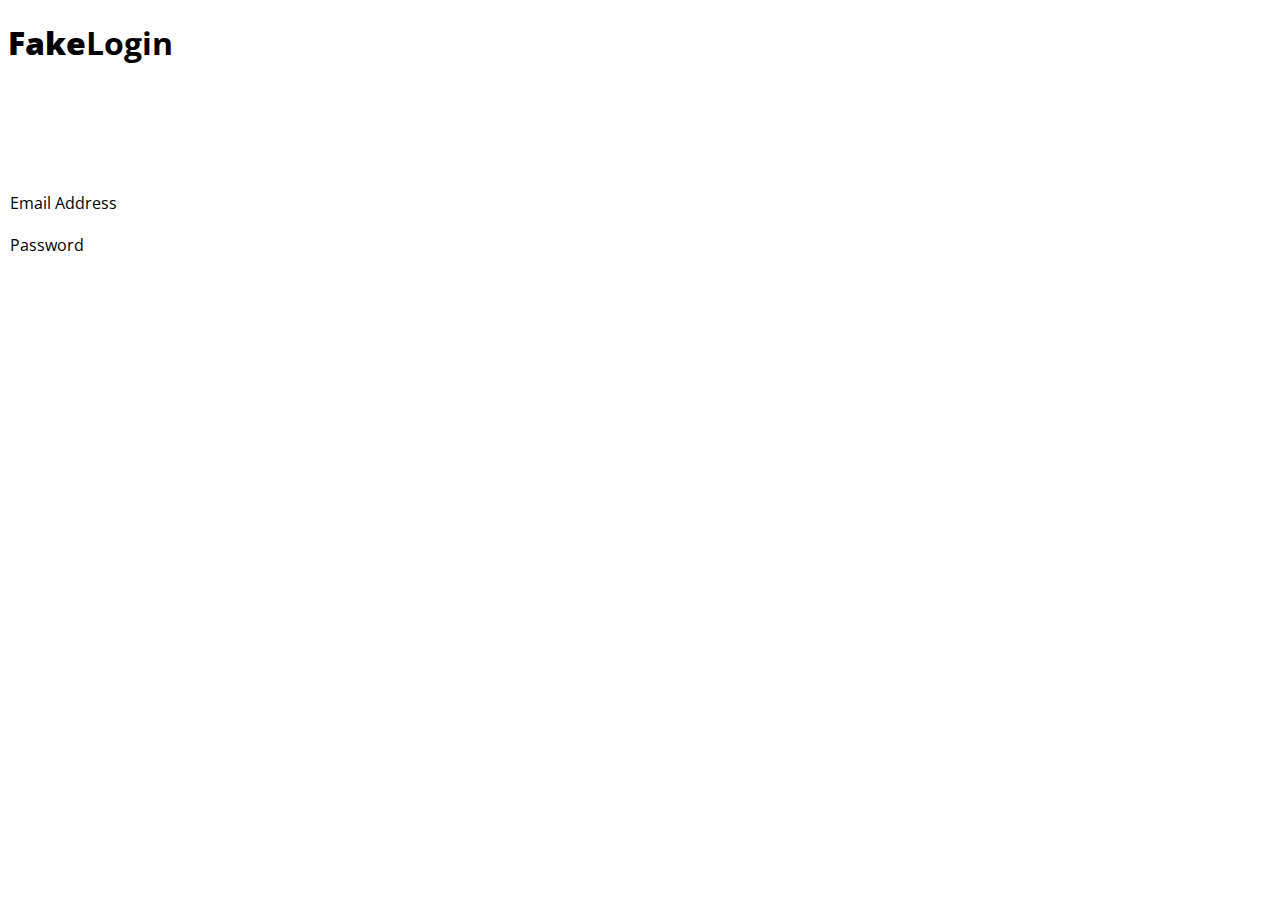
<file: fakelogin1.html>
<!DOCTYPE html>
<html>
    <head>
        <meta charset="utf-8">
        <title>Login | Dhanvi Gambhir | Website</title>
        <style>
            
        .ea{
        border:2px solid #0000;
        }
            
        body{
            font-family:'Open Sans', sans-serif;
            background: linear-gradient( ,#ffffff 0% , #67cbcf 100% );
            }
            
            
            
        </style>
           
    </head>
    <body>
        
        <link href="https://fonts.googleapis.com/css2?family=Open+Sans:wght@300&display=swap" rel="stylesheet">
        
    <h1><strong>Fake</strong>Login</h1><br><br><br><br>
    
        <p class='ea' contenteditable='true'>Email Address</p>
        <p class='ea' contenteditable='true'>Password</p>
        <a href='https://dhanvigambhir.github.io>Back</a>
                 
                 
    </body>
</html>
</file>
